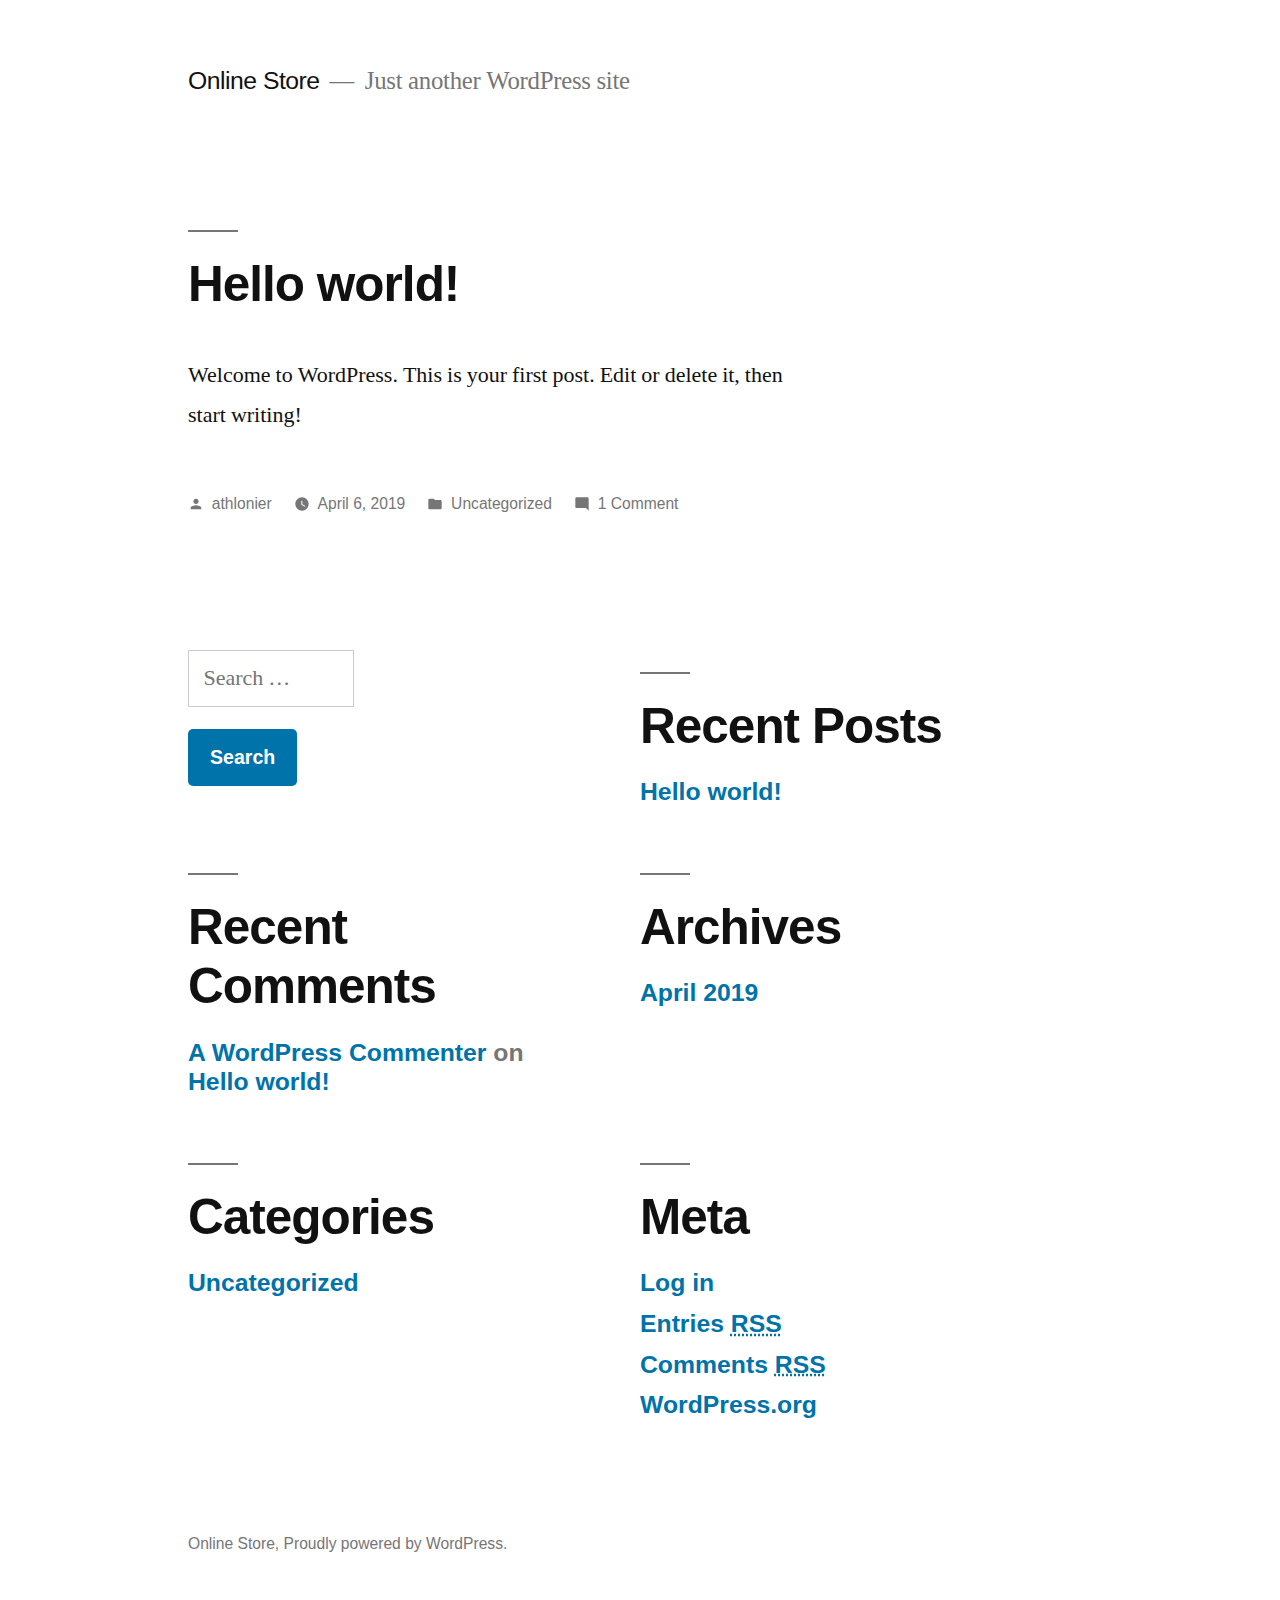
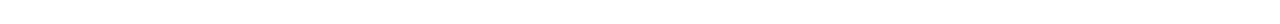
<file: index.html>
<!doctype html>
<html lang="en-US">
<head>
	<meta charset="UTF-8" />
	<meta name="viewport" content="width=device-width, initial-scale=1" />
	<link rel="profile" href="https://gmpg.org/xfn/11" />
	<title>Online Store &#8211; Just another WordPress site</title>
<link rel='dns-prefetch' href='//s.w.org' />
<link rel="alternate" type="application/rss+xml" title="Online Store &raquo; Feed" href="https://athlonier.github.io/onlinestore/feed/" />
<link rel="alternate" type="application/rss+xml" title="Online Store &raquo; Comments Feed" href="https://athlonier.github.io/onlinestore/comments/feed/" />
		<script type="text/javascript">
			window._wpemojiSettings = {"baseUrl":"https:\/\/s.w.org\/images\/core\/emoji\/11.2.0\/72x72\/","ext":".png","svgUrl":"https:\/\/s.w.org\/images\/core\/emoji\/11.2.0\/svg\/","svgExt":".svg","source":{"concatemoji":"https:\/\/athlonier.github.io\/onlinestore\/wp-includes\/js\/wp-emoji-release.min.js?ver=5.1.1"}};
			!function(a,b,c){function d(a,b){var c=String.fromCharCode;l.clearRect(0,0,k.width,k.height),l.fillText(c.apply(this,a),0,0);var d=k.toDataURL();l.clearRect(0,0,k.width,k.height),l.fillText(c.apply(this,b),0,0);var e=k.toDataURL();return d===e}function e(a){var b;if(!l||!l.fillText)return!1;switch(l.textBaseline="top",l.font="600 32px Arial",a){case"flag":return!(b=d([55356,56826,55356,56819],[55356,56826,8203,55356,56819]))&&(b=d([55356,57332,56128,56423,56128,56418,56128,56421,56128,56430,56128,56423,56128,56447],[55356,57332,8203,56128,56423,8203,56128,56418,8203,56128,56421,8203,56128,56430,8203,56128,56423,8203,56128,56447]),!b);case"emoji":return b=d([55358,56760,9792,65039],[55358,56760,8203,9792,65039]),!b}return!1}function f(a){var c=b.createElement("script");c.src=a,c.defer=c.type="text/javascript",b.getElementsByTagName("head")[0].appendChild(c)}var g,h,i,j,k=b.createElement("canvas"),l=k.getContext&&k.getContext("2d");for(j=Array("flag","emoji"),c.supports={everything:!0,everythingExceptFlag:!0},i=0;i<j.length;i++)c.supports[j[i]]=e(j[i]),c.supports.everything=c.supports.everything&&c.supports[j[i]],"flag"!==j[i]&&(c.supports.everythingExceptFlag=c.supports.everythingExceptFlag&&c.supports[j[i]]);c.supports.everythingExceptFlag=c.supports.everythingExceptFlag&&!c.supports.flag,c.DOMReady=!1,c.readyCallback=function(){c.DOMReady=!0},c.supports.everything||(h=function(){c.readyCallback()},b.addEventListener?(b.addEventListener("DOMContentLoaded",h,!1),a.addEventListener("load",h,!1)):(a.attachEvent("onload",h),b.attachEvent("onreadystatechange",function(){"complete"===b.readyState&&c.readyCallback()})),g=c.source||{},g.concatemoji?f(g.concatemoji):g.wpemoji&&g.twemoji&&(f(g.twemoji),f(g.wpemoji)))}(window,document,window._wpemojiSettings);
		</script>
		<style type="text/css">
img.wp-smiley,
img.emoji {
	display: inline !important;
	border: none !important;
	box-shadow: none !important;
	height: 1em !important;
	width: 1em !important;
	margin: 0 .07em !important;
	vertical-align: -0.1em !important;
	background: none !important;
	padding: 0 !important;
}
</style>
	<link rel='stylesheet' id='wp-block-library-css'  href='https://athlonier.github.io/onlinestore/wp-includes/css/dist/block-library/style.min.css?ver=5.1.1' type='text/css' media='all' />
<link rel='stylesheet' id='wp-block-library-theme-css'  href='https://athlonier.github.io/onlinestore/wp-includes/css/dist/block-library/theme.min.css?ver=5.1.1' type='text/css' media='all' />
<link rel='stylesheet' id='twentynineteen-style-css'  href='https://athlonier.github.io/onlinestore/wp-content/themes/twentynineteen/style.css?ver=1.3' type='text/css' media='all' />
<link rel='stylesheet' id='twentynineteen-print-style-css'  href='https://athlonier.github.io/onlinestore/wp-content/themes/twentynineteen/print.css?ver=1.3' type='text/css' media='print' />
<link rel='https://api.w.org/' href='https://athlonier.github.io/onlinestore/wp-json/' />
<link rel="EditURI" type="application/rsd+xml" title="RSD" href="https://athlonier.github.io/onlinestore/xmlrpc.php?rsd" />
<link rel="wlwmanifest" type="application/wlwmanifest+xml" href="https://athlonier.github.io/onlinestore/wp-includes/wlwmanifest.xml" /> 
<meta name="generator" content="WordPress 5.1.1" />
		<style type="text/css">.recentcomments a{display:inline !important;padding:0 !important;margin:0 !important;}</style>
		</head>

<body class="home blog wp-embed-responsive hfeed image-filters-enabled">
<div id="page" class="site">
	<a class="skip-link screen-reader-text" href="#content">Skip to content</a>

		<header id="masthead" class="site-header">

			<div class="site-branding-container">
				<div class="site-branding">

								<h1 class="site-title"><a href="https://athlonier.github.io/onlinestore/" rel="home">Online Store</a></h1>
			
				<p class="site-description">
				Just another WordPress site			</p>
			</div><!-- .site-branding -->
			</div><!-- .layout-wrap -->

					</header><!-- #masthead -->

	<div id="content" class="site-content">

	<section id="primary" class="content-area">
		<main id="main" class="site-main">

		
<article id="post-1" class="post-1 post type-post status-publish format-standard hentry category-uncategorized entry">
	<header class="entry-header">
		<h2 class="entry-title"><a href="https://athlonier.github.io/onlinestore/2019/04/06/hello-world/" rel="bookmark">Hello world!</a></h2>	</header><!-- .entry-header -->

	
	<div class="entry-content">
		
<p>Welcome to WordPress. This is your first post. Edit or delete it, then start writing!</p>
	</div><!-- .entry-content -->

	<footer class="entry-footer">
		<span class="byline"><svg class="svg-icon" width="16" height="16" aria-hidden="true" role="img" focusable="false" viewbox="0 0 24 24" version="1.1" xmlns="http://www.w3.org/2000/svg" xmlns:xlink="http://www.w3.org/1999/xlink"><path d="M12 12c2.21 0 4-1.79 4-4s-1.79-4-4-4-4 1.79-4 4 1.79 4 4 4zm0 2c-2.67 0-8 1.34-8 4v2h16v-2c0-2.66-5.33-4-8-4z"></path><path d="M0 0h24v24H0z" fill="none"></path></svg><span class="screen-reader-text">Posted by</span><span class="author vcard"><a class="url fn n" href="https://athlonier.github.io/onlinestore/author/athlonier/">athlonier</a></span></span><span class="posted-on"><svg class="svg-icon" width="16" height="16" aria-hidden="true" role="img" focusable="false" xmlns="http://www.w3.org/2000/svg" viewbox="0 0 24 24"><defs><path id="a" d="M0 0h24v24H0V0z"></path></defs><clippath id="b"><use xlink:href="#a" overflow="visible"></use></clippath><path clip-path="url(#b)" d="M12 2C6.5 2 2 6.5 2 12s4.5 10 10 10 10-4.5 10-10S17.5 2 12 2zm4.2 14.2L11 13V7h1.5v5.2l4.5 2.7-.8 1.3z"></path></svg><a href="https://athlonier.github.io/onlinestore/2019/04/06/hello-world/" rel="bookmark"><time class="entry-date published updated" datetime="2019-04-06T20:01:35+00:00">April 6, 2019</time></a></span><span class="cat-links"><svg class="svg-icon" width="16" height="16" aria-hidden="true" role="img" focusable="false" xmlns="http://www.w3.org/2000/svg" viewbox="0 0 24 24"><path d="M10 4H4c-1.1 0-1.99.9-1.99 2L2 18c0 1.1.9 2 2 2h16c1.1 0 2-.9 2-2V8c0-1.1-.9-2-2-2h-8l-2-2z"></path><path d="M0 0h24v24H0z" fill="none"></path></svg><span class="screen-reader-text">Posted in</span><a href="https://athlonier.github.io/onlinestore/category/uncategorized/" rel="category tag">Uncategorized</a></span><span class="comments-link"><svg class="svg-icon" width="16" height="16" aria-hidden="true" role="img" focusable="false" viewbox="0 0 24 24" version="1.1" xmlns="http://www.w3.org/2000/svg" xmlns:xlink="http://www.w3.org/1999/xlink"><path d="M21.99 4c0-1.1-.89-2-1.99-2H4c-1.1 0-2 .9-2 2v12c0 1.1.9 2 2 2h14l4 4-.01-18z"></path><path d="M0 0h24v24H0z" fill="none"></path></svg><a href="https://athlonier.github.io/onlinestore/2019/04/06/hello-world/#comments">1 Comment<span class="screen-reader-text"> on Hello world!</span></a></span>	</footer><!-- .entry-footer -->
</article><!-- #post-${ID} -->

		</main><!-- .site-main -->
	</section><!-- .content-area -->


	</div><!-- #content -->

	<footer id="colophon" class="site-footer">
		
	<aside class="widget-area" role="complementary" aria-label="Footer">
							<div class="widget-column footer-widget-1">
					<section id="search-2" class="widget widget_search"><form role="search" method="get" class="search-form" action="https://athlonier.github.io/onlinestore/">
				<label>
					<span class="screen-reader-text">Search for:</span>
					<input type="search" class="search-field" placeholder="Search &hellip;" value="" name="s" />
				</label>
				<input type="submit" class="search-submit" value="Search" />
			</form></section>		<section id="recent-posts-2" class="widget widget_recent_entries">		<h2 class="widget-title">Recent Posts</h2>		<ul>
											<li>
					<a href="https://athlonier.github.io/onlinestore/2019/04/06/hello-world/">Hello world!</a>
									</li>
					</ul>
		</section><section id="recent-comments-2" class="widget widget_recent_comments"><h2 class="widget-title">Recent Comments</h2><ul id="recentcomments"><li class="recentcomments"><span class="comment-author-link"><a href='https://wordpress.org/' rel='external nofollow' class='url'>A WordPress Commenter</a></span> on <a href="https://athlonier.github.io/onlinestore/2019/04/06/hello-world/#comment-1">Hello world!</a></li></ul></section><section id="archives-2" class="widget widget_archive"><h2 class="widget-title">Archives</h2>		<ul>
				<li><a href='https://athlonier.github.io/onlinestore/2019/04/'>April 2019</a></li>
		</ul>
			</section><section id="categories-2" class="widget widget_categories"><h2 class="widget-title">Categories</h2>		<ul>
				<li class="cat-item cat-item-1"><a href="https://athlonier.github.io/onlinestore/category/uncategorized/" >Uncategorized</a>
</li>
		</ul>
			</section><section id="meta-2" class="widget widget_meta"><h2 class="widget-title">Meta</h2>			<ul>
						<li><a href="https://athlonier.github.io/onlinestore/wp-login.php">Log in</a></li>
			<li><a href="https://athlonier.github.io/onlinestore/feed/">Entries <abbr title="Really Simple Syndication">RSS</abbr></a></li>
			<li><a href="https://athlonier.github.io/onlinestore/comments/feed/">Comments <abbr title="Really Simple Syndication">RSS</abbr></a></li>
			<li><a href="https://wordpress.org/" title="Powered by WordPress, state-of-the-art semantic personal publishing platform.">WordPress.org</a></li>			</ul>
			</section>					</div>
					</aside><!-- .widget-area -->

		<div class="site-info">
										<a class="site-name" href="https://athlonier.github.io/onlinestore/" rel="home">Online Store</a>,
						<a href="https://wordpress.org/" class="imprint">
				Proudly powered by WordPress.			</a>
								</div><!-- .site-info -->
	</footer><!-- #colophon -->

</div><!-- #page -->

<script type='text/javascript' src='https://athlonier.github.io/onlinestore/wp-includes/js/wp-embed.min.js?ver=5.1.1'></script>
	<script>
	/(trident|msie)/i.test(navigator.userAgent)&&document.getElementById&&window.addEventListener&&window.addEventListener("hashchange",function(){var t,e=location.hash.substring(1);/^[A-z0-9_-]+$/.test(e)&&(t=document.getElementById(e))&&(/^(?:a|select|input|button|textarea)$/i.test(t.tagName)||(t.tabIndex=-1),t.focus())},!1);
	</script>
	
</body>
</html>
</file>
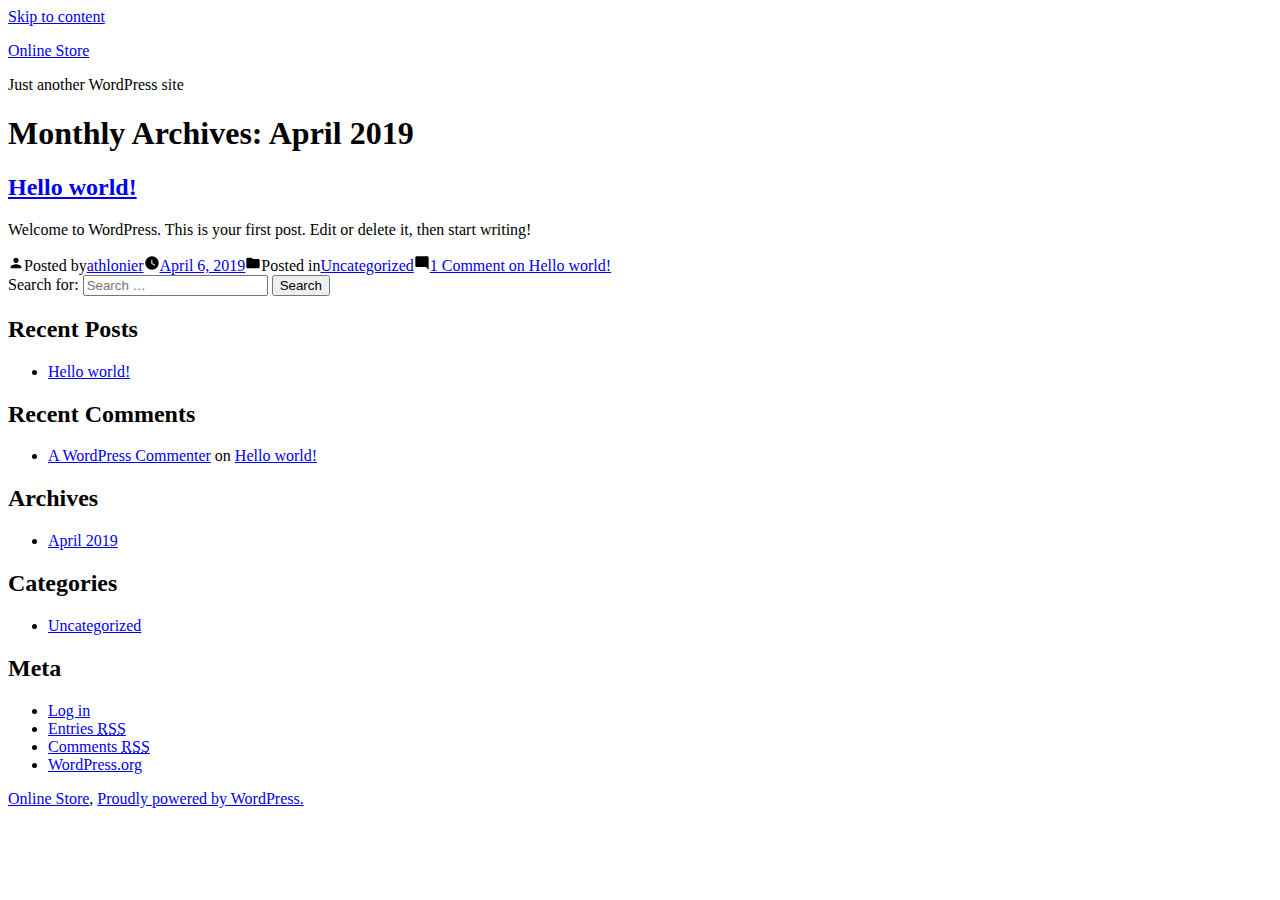
<file: 2019/04/index.html>
<!doctype html>
<html lang="en-US">
<head>
	<meta charset="UTF-8" />
	<meta name="viewport" content="width=device-width, initial-scale=1" />
	<link rel="profile" href="https://gmpg.org/xfn/11" />
	<title>April 2019 &#8211; Online Store</title>
<link rel='dns-prefetch' href='//s.w.org' />
<link rel="alternate" type="application/rss+xml" title="Online Store &raquo; Feed" href="http://localhost/https:/athlonier.github.io/onlinestore/feed/" />
<link rel="alternate" type="application/rss+xml" title="Online Store &raquo; Comments Feed" href="http://localhost/https:/athlonier.github.io/onlinestore/comments/feed/" />
		<script type="text/javascript">
			window._wpemojiSettings = {"baseUrl":"https:\/\/s.w.org\/images\/core\/emoji\/11.2.0\/72x72\/","ext":".png","svgUrl":"https:\/\/s.w.org\/images\/core\/emoji\/11.2.0\/svg\/","svgExt":".svg","source":{"concatemoji":"\/wp-includes\/js\/wp-emoji-release.min.js?ver=5.1.1"}};
			!function(a,b,c){function d(a,b){var c=String.fromCharCode;l.clearRect(0,0,k.width,k.height),l.fillText(c.apply(this,a),0,0);var d=k.toDataURL();l.clearRect(0,0,k.width,k.height),l.fillText(c.apply(this,b),0,0);var e=k.toDataURL();return d===e}function e(a){var b;if(!l||!l.fillText)return!1;switch(l.textBaseline="top",l.font="600 32px Arial",a){case"flag":return!(b=d([55356,56826,55356,56819],[55356,56826,8203,55356,56819]))&&(b=d([55356,57332,56128,56423,56128,56418,56128,56421,56128,56430,56128,56423,56128,56447],[55356,57332,8203,56128,56423,8203,56128,56418,8203,56128,56421,8203,56128,56430,8203,56128,56423,8203,56128,56447]),!b);case"emoji":return b=d([55358,56760,9792,65039],[55358,56760,8203,9792,65039]),!b}return!1}function f(a){var c=b.createElement("script");c.src=a,c.defer=c.type="text/javascript",b.getElementsByTagName("head")[0].appendChild(c)}var g,h,i,j,k=b.createElement("canvas"),l=k.getContext&&k.getContext("2d");for(j=Array("flag","emoji"),c.supports={everything:!0,everythingExceptFlag:!0},i=0;i<j.length;i++)c.supports[j[i]]=e(j[i]),c.supports.everything=c.supports.everything&&c.supports[j[i]],"flag"!==j[i]&&(c.supports.everythingExceptFlag=c.supports.everythingExceptFlag&&c.supports[j[i]]);c.supports.everythingExceptFlag=c.supports.everythingExceptFlag&&!c.supports.flag,c.DOMReady=!1,c.readyCallback=function(){c.DOMReady=!0},c.supports.everything||(h=function(){c.readyCallback()},b.addEventListener?(b.addEventListener("DOMContentLoaded",h,!1),a.addEventListener("load",h,!1)):(a.attachEvent("onload",h),b.attachEvent("onreadystatechange",function(){"complete"===b.readyState&&c.readyCallback()})),g=c.source||{},g.concatemoji?f(g.concatemoji):g.wpemoji&&g.twemoji&&(f(g.twemoji),f(g.wpemoji)))}(window,document,window._wpemojiSettings);
		</script>
		<style type="text/css">
img.wp-smiley,
img.emoji {
	display: inline !important;
	border: none !important;
	box-shadow: none !important;
	height: 1em !important;
	width: 1em !important;
	margin: 0 .07em !important;
	vertical-align: -0.1em !important;
	background: none !important;
	padding: 0 !important;
}
</style>
	<link rel='stylesheet' id='wp-block-library-css'  href='http://localhost/https:/athlonier.github.io/onlinestore/wp-includes/css/dist/block-library/style.min.css?ver=5.1.1' type='text/css' media='all' />
<link rel='stylesheet' id='wp-block-library-theme-css'  href='http://localhost/https:/athlonier.github.io/onlinestore/wp-includes/css/dist/block-library/theme.min.css?ver=5.1.1' type='text/css' media='all' />
<link rel='stylesheet' id='twentynineteen-style-css'  href='http://localhost/https:/athlonier.github.io/onlinestore/wp-content/themes/twentynineteen/style.css?ver=1.3' type='text/css' media='all' />
<link rel='stylesheet' id='twentynineteen-print-style-css'  href='http://localhost/https:/athlonier.github.io/onlinestore/wp-content/themes/twentynineteen/print.css?ver=1.3' type='text/css' media='print' />
<link rel='https://api.w.org/' href='http://localhost/https:/athlonier.github.io/onlinestore/wp-json/' />
<link rel="EditURI" type="application/rsd+xml" title="RSD" href="http://localhost/https:/athlonier.github.io/onlinestore/xmlrpc.php?rsd" />
<link rel="wlwmanifest" type="application/wlwmanifest+xml" href="http://localhost/https:/athlonier.github.io/onlinestore/wp-includes/wlwmanifest.xml" /> 
<meta name="generator" content="WordPress 5.1.1" />
		<style type="text/css">.recentcomments a{display:inline !important;padding:0 !important;margin:0 !important;}</style>
		</head>

<body class="archive date wp-embed-responsive hfeed image-filters-enabled">
<div id="page" class="site">
	<a class="skip-link screen-reader-text" href="#content">Skip to content</a>

		<header id="masthead" class="site-header">

			<div class="site-branding-container">
				<div class="site-branding">

								<p class="site-title"><a href="http://localhost/https:/athlonier.github.io/onlinestore/" rel="home">Online Store</a></p>
			
				<p class="site-description">
				Just another WordPress site			</p>
			</div><!-- .site-branding -->
			</div><!-- .layout-wrap -->

					</header><!-- #masthead -->

	<div id="content" class="site-content">

	<section id="primary" class="content-area">
		<main id="main" class="site-main">

		
			<header class="page-header">
				<h1 class="page-title">Monthly Archives: <span class="page-description">April 2019</span></h1>			</header><!-- .page-header -->

			
<article id="post-1" class="post-1 post type-post status-publish format-standard hentry category-uncategorized entry">
	<header class="entry-header">
		<h2 class="entry-title"><a href="http://localhost/https:/athlonier.github.io/onlinestore/2019/04/06/hello-world/" rel="bookmark">Hello world!</a></h2>	</header><!-- .entry-header -->

	
	<div class="entry-content">
		<p>Welcome to WordPress. This is your first post. Edit or delete it, then start writing!</p>
	</div><!-- .entry-content -->

	<footer class="entry-footer">
		<span class="byline"><svg class="svg-icon" width="16" height="16" aria-hidden="true" role="img" focusable="false" viewbox="0 0 24 24" version="1.1" xmlns="http://www.w3.org/2000/svg" xmlns:xlink="http://www.w3.org/1999/xlink"><path d="M12 12c2.21 0 4-1.79 4-4s-1.79-4-4-4-4 1.79-4 4 1.79 4 4 4zm0 2c-2.67 0-8 1.34-8 4v2h16v-2c0-2.66-5.33-4-8-4z"></path><path d="M0 0h24v24H0z" fill="none"></path></svg><span class="screen-reader-text">Posted by</span><span class="author vcard"><a class="url fn n" href="http://localhost/https:/athlonier.github.io/onlinestore/author/athlonier/">athlonier</a></span></span><span class="posted-on"><svg class="svg-icon" width="16" height="16" aria-hidden="true" role="img" focusable="false" xmlns="http://www.w3.org/2000/svg" viewbox="0 0 24 24"><defs><path id="a" d="M0 0h24v24H0V0z"></path></defs><clippath id="b"><use xlink:href="#a" overflow="visible"></use></clippath><path clip-path="url(#b)" d="M12 2C6.5 2 2 6.5 2 12s4.5 10 10 10 10-4.5 10-10S17.5 2 12 2zm4.2 14.2L11 13V7h1.5v5.2l4.5 2.7-.8 1.3z"></path></svg><a href="http://localhost/https:/athlonier.github.io/onlinestore/2019/04/06/hello-world/" rel="bookmark"><time class="entry-date published updated" datetime="2019-04-06T20:01:35+00:00">April 6, 2019</time></a></span><span class="cat-links"><svg class="svg-icon" width="16" height="16" aria-hidden="true" role="img" focusable="false" xmlns="http://www.w3.org/2000/svg" viewbox="0 0 24 24"><path d="M10 4H4c-1.1 0-1.99.9-1.99 2L2 18c0 1.1.9 2 2 2h16c1.1 0 2-.9 2-2V8c0-1.1-.9-2-2-2h-8l-2-2z"></path><path d="M0 0h24v24H0z" fill="none"></path></svg><span class="screen-reader-text">Posted in</span><a href="http://localhost/https:/athlonier.github.io/onlinestore/category/uncategorized/" rel="category tag">Uncategorized</a></span><span class="comments-link"><svg class="svg-icon" width="16" height="16" aria-hidden="true" role="img" focusable="false" viewbox="0 0 24 24" version="1.1" xmlns="http://www.w3.org/2000/svg" xmlns:xlink="http://www.w3.org/1999/xlink"><path d="M21.99 4c0-1.1-.89-2-1.99-2H4c-1.1 0-2 .9-2 2v12c0 1.1.9 2 2 2h14l4 4-.01-18z"></path><path d="M0 0h24v24H0z" fill="none"></path></svg><a href="http://localhost/https:/athlonier.github.io/onlinestore/2019/04/06/hello-world/#comments">1 Comment<span class="screen-reader-text"> on Hello world!</span></a></span>	</footer><!-- .entry-footer -->
</article><!-- #post-${ID} -->
		</main><!-- #main -->
	</section><!-- #primary -->


	</div><!-- #content -->

	<footer id="colophon" class="site-footer">
		
	<aside class="widget-area" role="complementary" aria-label="Footer">
							<div class="widget-column footer-widget-1">
					<section id="search-2" class="widget widget_search"><form role="search" method="get" class="search-form" action="http://localhost/https:/athlonier.github.io/onlinestore/">
				<label>
					<span class="screen-reader-text">Search for:</span>
					<input type="search" class="search-field" placeholder="Search &hellip;" value="" name="s" />
				</label>
				<input type="submit" class="search-submit" value="Search" />
			</form></section>		<section id="recent-posts-2" class="widget widget_recent_entries">		<h2 class="widget-title">Recent Posts</h2>		<ul>
											<li>
					<a href="http://localhost/https:/athlonier.github.io/onlinestore/2019/04/06/hello-world/">Hello world!</a>
									</li>
					</ul>
		</section><section id="recent-comments-2" class="widget widget_recent_comments"><h2 class="widget-title">Recent Comments</h2><ul id="recentcomments"><li class="recentcomments"><span class="comment-author-link"><a href='https://wordpress.org/' rel='external nofollow' class='url'>A WordPress Commenter</a></span> on <a href="http://localhost/https:/athlonier.github.io/onlinestore/2019/04/06/hello-world/#comment-1">Hello world!</a></li></ul></section><section id="archives-2" class="widget widget_archive"><h2 class="widget-title">Archives</h2>		<ul>
				<li><a href='http://localhost/https:/athlonier.github.io/onlinestore/2019/04/'>April 2019</a></li>
		</ul>
			</section><section id="categories-2" class="widget widget_categories"><h2 class="widget-title">Categories</h2>		<ul>
				<li class="cat-item cat-item-1"><a href="http://localhost/https:/athlonier.github.io/onlinestore/category/uncategorized/" >Uncategorized</a>
</li>
		</ul>
			</section><section id="meta-2" class="widget widget_meta"><h2 class="widget-title">Meta</h2>			<ul>
						<li><a href="http://localhost/https:/athlonier.github.io/onlinestore/wp-login.php">Log in</a></li>
			<li><a href="http://localhost/https:/athlonier.github.io/onlinestore/feed/">Entries <abbr title="Really Simple Syndication">RSS</abbr></a></li>
			<li><a href="http://localhost/https:/athlonier.github.io/onlinestore/comments/feed/">Comments <abbr title="Really Simple Syndication">RSS</abbr></a></li>
			<li><a href="https://wordpress.org/" title="Powered by WordPress, state-of-the-art semantic personal publishing platform.">WordPress.org</a></li>			</ul>
			</section>					</div>
					</aside><!-- .widget-area -->

		<div class="site-info">
										<a class="site-name" href="http://localhost/https:/athlonier.github.io/onlinestore/" rel="home">Online Store</a>,
						<a href="https://wordpress.org/" class="imprint">
				Proudly powered by WordPress.			</a>
								</div><!-- .site-info -->
	</footer><!-- #colophon -->

</div><!-- #page -->

<script type='text/javascript' src='http://localhost/https:/athlonier.github.io/onlinestore/wp-includes/js/wp-embed.min.js?ver=5.1.1'></script>
	<script>
	/(trident|msie)/i.test(navigator.userAgent)&&document.getElementById&&window.addEventListener&&window.addEventListener("hashchange",function(){var t,e=location.hash.substring(1);/^[A-z0-9_-]+$/.test(e)&&(t=document.getElementById(e))&&(/^(?:a|select|input|button|textarea)$/i.test(t.tagName)||(t.tabIndex=-1),t.focus())},!1);
	</script>
	
</body>
</html>
</file>
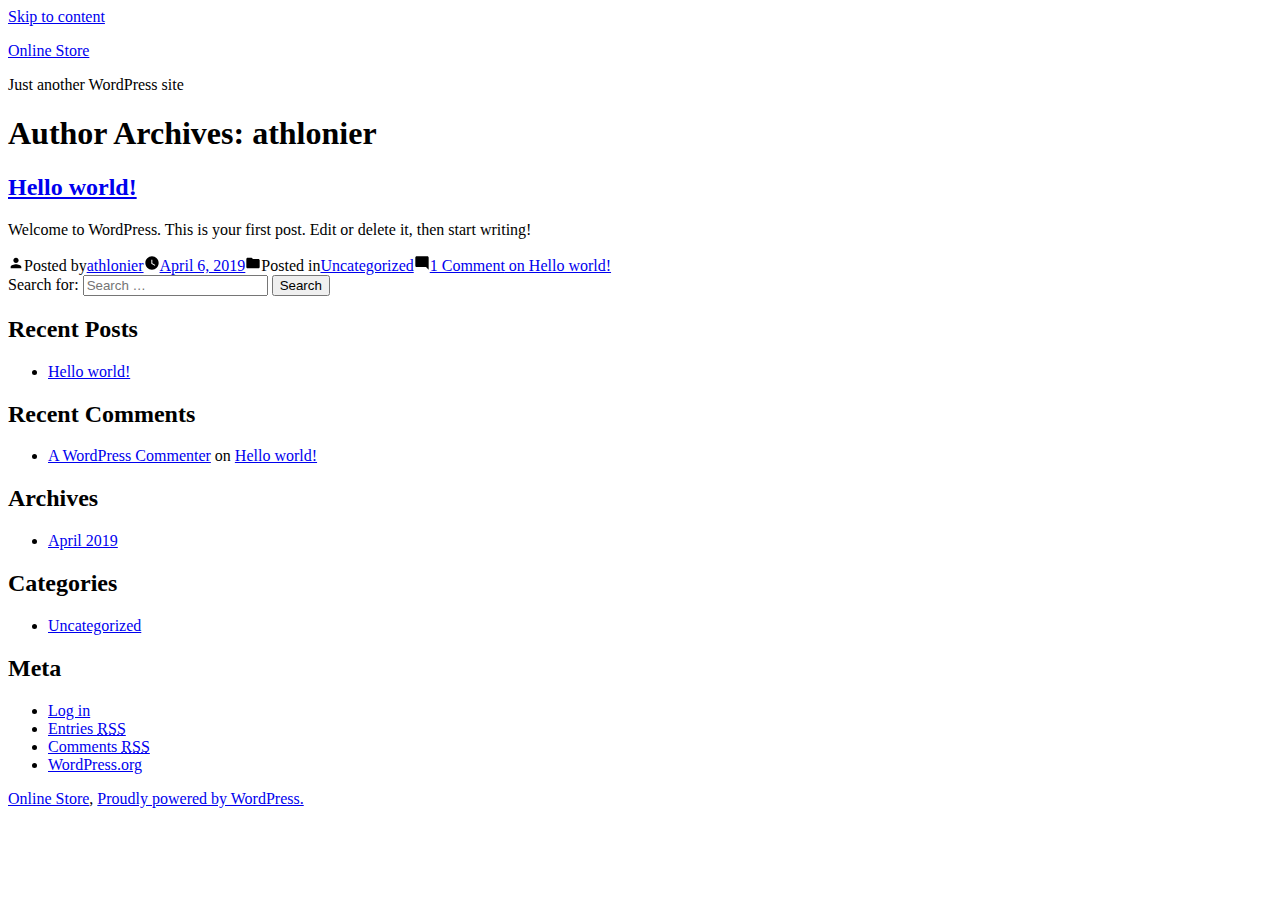
<file: author/athlonier/index.html>
<!doctype html>
<html lang="en-US">
<head>
	<meta charset="UTF-8" />
	<meta name="viewport" content="width=device-width, initial-scale=1" />
	<link rel="profile" href="https://gmpg.org/xfn/11" />
	<title>athlonier &#8211; Online Store</title>
<link rel='dns-prefetch' href='//s.w.org' />
<link rel="alternate" type="application/rss+xml" title="Online Store &raquo; Feed" href="http://localhost/https:/athlonier.github.io/onlinestore/feed/" />
<link rel="alternate" type="application/rss+xml" title="Online Store &raquo; Comments Feed" href="http://localhost/https:/athlonier.github.io/onlinestore/comments/feed/" />
<link rel="alternate" type="application/rss+xml" title="Online Store &raquo; Posts by athlonier Feed" href="http://localhost/https:/athlonier.github.io/onlinestore/author/athlonier/feed/" />
		<script type="text/javascript">
			window._wpemojiSettings = {"baseUrl":"https:\/\/s.w.org\/images\/core\/emoji\/11.2.0\/72x72\/","ext":".png","svgUrl":"https:\/\/s.w.org\/images\/core\/emoji\/11.2.0\/svg\/","svgExt":".svg","source":{"concatemoji":"\/wp-includes\/js\/wp-emoji-release.min.js?ver=5.1.1"}};
			!function(a,b,c){function d(a,b){var c=String.fromCharCode;l.clearRect(0,0,k.width,k.height),l.fillText(c.apply(this,a),0,0);var d=k.toDataURL();l.clearRect(0,0,k.width,k.height),l.fillText(c.apply(this,b),0,0);var e=k.toDataURL();return d===e}function e(a){var b;if(!l||!l.fillText)return!1;switch(l.textBaseline="top",l.font="600 32px Arial",a){case"flag":return!(b=d([55356,56826,55356,56819],[55356,56826,8203,55356,56819]))&&(b=d([55356,57332,56128,56423,56128,56418,56128,56421,56128,56430,56128,56423,56128,56447],[55356,57332,8203,56128,56423,8203,56128,56418,8203,56128,56421,8203,56128,56430,8203,56128,56423,8203,56128,56447]),!b);case"emoji":return b=d([55358,56760,9792,65039],[55358,56760,8203,9792,65039]),!b}return!1}function f(a){var c=b.createElement("script");c.src=a,c.defer=c.type="text/javascript",b.getElementsByTagName("head")[0].appendChild(c)}var g,h,i,j,k=b.createElement("canvas"),l=k.getContext&&k.getContext("2d");for(j=Array("flag","emoji"),c.supports={everything:!0,everythingExceptFlag:!0},i=0;i<j.length;i++)c.supports[j[i]]=e(j[i]),c.supports.everything=c.supports.everything&&c.supports[j[i]],"flag"!==j[i]&&(c.supports.everythingExceptFlag=c.supports.everythingExceptFlag&&c.supports[j[i]]);c.supports.everythingExceptFlag=c.supports.everythingExceptFlag&&!c.supports.flag,c.DOMReady=!1,c.readyCallback=function(){c.DOMReady=!0},c.supports.everything||(h=function(){c.readyCallback()},b.addEventListener?(b.addEventListener("DOMContentLoaded",h,!1),a.addEventListener("load",h,!1)):(a.attachEvent("onload",h),b.attachEvent("onreadystatechange",function(){"complete"===b.readyState&&c.readyCallback()})),g=c.source||{},g.concatemoji?f(g.concatemoji):g.wpemoji&&g.twemoji&&(f(g.twemoji),f(g.wpemoji)))}(window,document,window._wpemojiSettings);
		</script>
		<style type="text/css">
img.wp-smiley,
img.emoji {
	display: inline !important;
	border: none !important;
	box-shadow: none !important;
	height: 1em !important;
	width: 1em !important;
	margin: 0 .07em !important;
	vertical-align: -0.1em !important;
	background: none !important;
	padding: 0 !important;
}
</style>
	<link rel='stylesheet' id='wp-block-library-css'  href='http://localhost/https:/athlonier.github.io/onlinestore/wp-includes/css/dist/block-library/style.min.css?ver=5.1.1' type='text/css' media='all' />
<link rel='stylesheet' id='wp-block-library-theme-css'  href='http://localhost/https:/athlonier.github.io/onlinestore/wp-includes/css/dist/block-library/theme.min.css?ver=5.1.1' type='text/css' media='all' />
<link rel='stylesheet' id='twentynineteen-style-css'  href='http://localhost/https:/athlonier.github.io/onlinestore/wp-content/themes/twentynineteen/style.css?ver=1.3' type='text/css' media='all' />
<link rel='stylesheet' id='twentynineteen-print-style-css'  href='http://localhost/https:/athlonier.github.io/onlinestore/wp-content/themes/twentynineteen/print.css?ver=1.3' type='text/css' media='print' />
<link rel='https://api.w.org/' href='http://localhost/https:/athlonier.github.io/onlinestore/wp-json/' />
<link rel="EditURI" type="application/rsd+xml" title="RSD" href="http://localhost/https:/athlonier.github.io/onlinestore/xmlrpc.php?rsd" />
<link rel="wlwmanifest" type="application/wlwmanifest+xml" href="http://localhost/https:/athlonier.github.io/onlinestore/wp-includes/wlwmanifest.xml" /> 
<meta name="generator" content="WordPress 5.1.1" />
		<style type="text/css">.recentcomments a{display:inline !important;padding:0 !important;margin:0 !important;}</style>
		</head>

<body class="archive author author-athlonier author-1 wp-embed-responsive hfeed image-filters-enabled">
<div id="page" class="site">
	<a class="skip-link screen-reader-text" href="#content">Skip to content</a>

		<header id="masthead" class="site-header">

			<div class="site-branding-container">
				<div class="site-branding">

								<p class="site-title"><a href="http://localhost/https:/athlonier.github.io/onlinestore/" rel="home">Online Store</a></p>
			
				<p class="site-description">
				Just another WordPress site			</p>
			</div><!-- .site-branding -->
			</div><!-- .layout-wrap -->

					</header><!-- #masthead -->

	<div id="content" class="site-content">

	<section id="primary" class="content-area">
		<main id="main" class="site-main">

		
			<header class="page-header">
				<h1 class="page-title">Author Archives: <span class="page-description">athlonier</span></h1>			</header><!-- .page-header -->

			
<article id="post-1" class="post-1 post type-post status-publish format-standard hentry category-uncategorized entry">
	<header class="entry-header">
		<h2 class="entry-title"><a href="http://localhost/https:/athlonier.github.io/onlinestore/2019/04/06/hello-world/" rel="bookmark">Hello world!</a></h2>	</header><!-- .entry-header -->

	
	<div class="entry-content">
		<p>Welcome to WordPress. This is your first post. Edit or delete it, then start writing!</p>
	</div><!-- .entry-content -->

	<footer class="entry-footer">
		<span class="byline"><svg class="svg-icon" width="16" height="16" aria-hidden="true" role="img" focusable="false" viewbox="0 0 24 24" version="1.1" xmlns="http://www.w3.org/2000/svg" xmlns:xlink="http://www.w3.org/1999/xlink"><path d="M12 12c2.21 0 4-1.79 4-4s-1.79-4-4-4-4 1.79-4 4 1.79 4 4 4zm0 2c-2.67 0-8 1.34-8 4v2h16v-2c0-2.66-5.33-4-8-4z"></path><path d="M0 0h24v24H0z" fill="none"></path></svg><span class="screen-reader-text">Posted by</span><span class="author vcard"><a class="url fn n" href="http://localhost/https:/athlonier.github.io/onlinestore/author/athlonier/">athlonier</a></span></span><span class="posted-on"><svg class="svg-icon" width="16" height="16" aria-hidden="true" role="img" focusable="false" xmlns="http://www.w3.org/2000/svg" viewbox="0 0 24 24"><defs><path id="a" d="M0 0h24v24H0V0z"></path></defs><clippath id="b"><use xlink:href="#a" overflow="visible"></use></clippath><path clip-path="url(#b)" d="M12 2C6.5 2 2 6.5 2 12s4.5 10 10 10 10-4.5 10-10S17.5 2 12 2zm4.2 14.2L11 13V7h1.5v5.2l4.5 2.7-.8 1.3z"></path></svg><a href="http://localhost/https:/athlonier.github.io/onlinestore/2019/04/06/hello-world/" rel="bookmark"><time class="entry-date published updated" datetime="2019-04-06T20:01:35+00:00">April 6, 2019</time></a></span><span class="cat-links"><svg class="svg-icon" width="16" height="16" aria-hidden="true" role="img" focusable="false" xmlns="http://www.w3.org/2000/svg" viewbox="0 0 24 24"><path d="M10 4H4c-1.1 0-1.99.9-1.99 2L2 18c0 1.1.9 2 2 2h16c1.1 0 2-.9 2-2V8c0-1.1-.9-2-2-2h-8l-2-2z"></path><path d="M0 0h24v24H0z" fill="none"></path></svg><span class="screen-reader-text">Posted in</span><a href="http://localhost/https:/athlonier.github.io/onlinestore/category/uncategorized/" rel="category tag">Uncategorized</a></span><span class="comments-link"><svg class="svg-icon" width="16" height="16" aria-hidden="true" role="img" focusable="false" viewbox="0 0 24 24" version="1.1" xmlns="http://www.w3.org/2000/svg" xmlns:xlink="http://www.w3.org/1999/xlink"><path d="M21.99 4c0-1.1-.89-2-1.99-2H4c-1.1 0-2 .9-2 2v12c0 1.1.9 2 2 2h14l4 4-.01-18z"></path><path d="M0 0h24v24H0z" fill="none"></path></svg><a href="http://localhost/https:/athlonier.github.io/onlinestore/2019/04/06/hello-world/#comments">1 Comment<span class="screen-reader-text"> on Hello world!</span></a></span>	</footer><!-- .entry-footer -->
</article><!-- #post-${ID} -->
		</main><!-- #main -->
	</section><!-- #primary -->


	</div><!-- #content -->

	<footer id="colophon" class="site-footer">
		
	<aside class="widget-area" role="complementary" aria-label="Footer">
							<div class="widget-column footer-widget-1">
					<section id="search-2" class="widget widget_search"><form role="search" method="get" class="search-form" action="http://localhost/https:/athlonier.github.io/onlinestore/">
				<label>
					<span class="screen-reader-text">Search for:</span>
					<input type="search" class="search-field" placeholder="Search &hellip;" value="" name="s" />
				</label>
				<input type="submit" class="search-submit" value="Search" />
			</form></section>		<section id="recent-posts-2" class="widget widget_recent_entries">		<h2 class="widget-title">Recent Posts</h2>		<ul>
											<li>
					<a href="http://localhost/https:/athlonier.github.io/onlinestore/2019/04/06/hello-world/">Hello world!</a>
									</li>
					</ul>
		</section><section id="recent-comments-2" class="widget widget_recent_comments"><h2 class="widget-title">Recent Comments</h2><ul id="recentcomments"><li class="recentcomments"><span class="comment-author-link"><a href='https://wordpress.org/' rel='external nofollow' class='url'>A WordPress Commenter</a></span> on <a href="http://localhost/https:/athlonier.github.io/onlinestore/2019/04/06/hello-world/#comment-1">Hello world!</a></li></ul></section><section id="archives-2" class="widget widget_archive"><h2 class="widget-title">Archives</h2>		<ul>
				<li><a href='http://localhost/https:/athlonier.github.io/onlinestore/2019/04/'>April 2019</a></li>
		</ul>
			</section><section id="categories-2" class="widget widget_categories"><h2 class="widget-title">Categories</h2>		<ul>
				<li class="cat-item cat-item-1"><a href="http://localhost/https:/athlonier.github.io/onlinestore/category/uncategorized/" >Uncategorized</a>
</li>
		</ul>
			</section><section id="meta-2" class="widget widget_meta"><h2 class="widget-title">Meta</h2>			<ul>
						<li><a href="http://localhost/https:/athlonier.github.io/onlinestore/wp-login.php">Log in</a></li>
			<li><a href="http://localhost/https:/athlonier.github.io/onlinestore/feed/">Entries <abbr title="Really Simple Syndication">RSS</abbr></a></li>
			<li><a href="http://localhost/https:/athlonier.github.io/onlinestore/comments/feed/">Comments <abbr title="Really Simple Syndication">RSS</abbr></a></li>
			<li><a href="https://wordpress.org/" title="Powered by WordPress, state-of-the-art semantic personal publishing platform.">WordPress.org</a></li>			</ul>
			</section>					</div>
					</aside><!-- .widget-area -->

		<div class="site-info">
										<a class="site-name" href="http://localhost/https:/athlonier.github.io/onlinestore/" rel="home">Online Store</a>,
						<a href="https://wordpress.org/" class="imprint">
				Proudly powered by WordPress.			</a>
								</div><!-- .site-info -->
	</footer><!-- #colophon -->

</div><!-- #page -->

<script type='text/javascript' src='http://localhost/https:/athlonier.github.io/onlinestore/wp-includes/js/wp-embed.min.js?ver=5.1.1'></script>
	<script>
	/(trident|msie)/i.test(navigator.userAgent)&&document.getElementById&&window.addEventListener&&window.addEventListener("hashchange",function(){var t,e=location.hash.substring(1);/^[A-z0-9_-]+$/.test(e)&&(t=document.getElementById(e))&&(/^(?:a|select|input|button|textarea)$/i.test(t.tagName)||(t.tabIndex=-1),t.focus())},!1);
	</script>
	
</body>
</html>
</file>
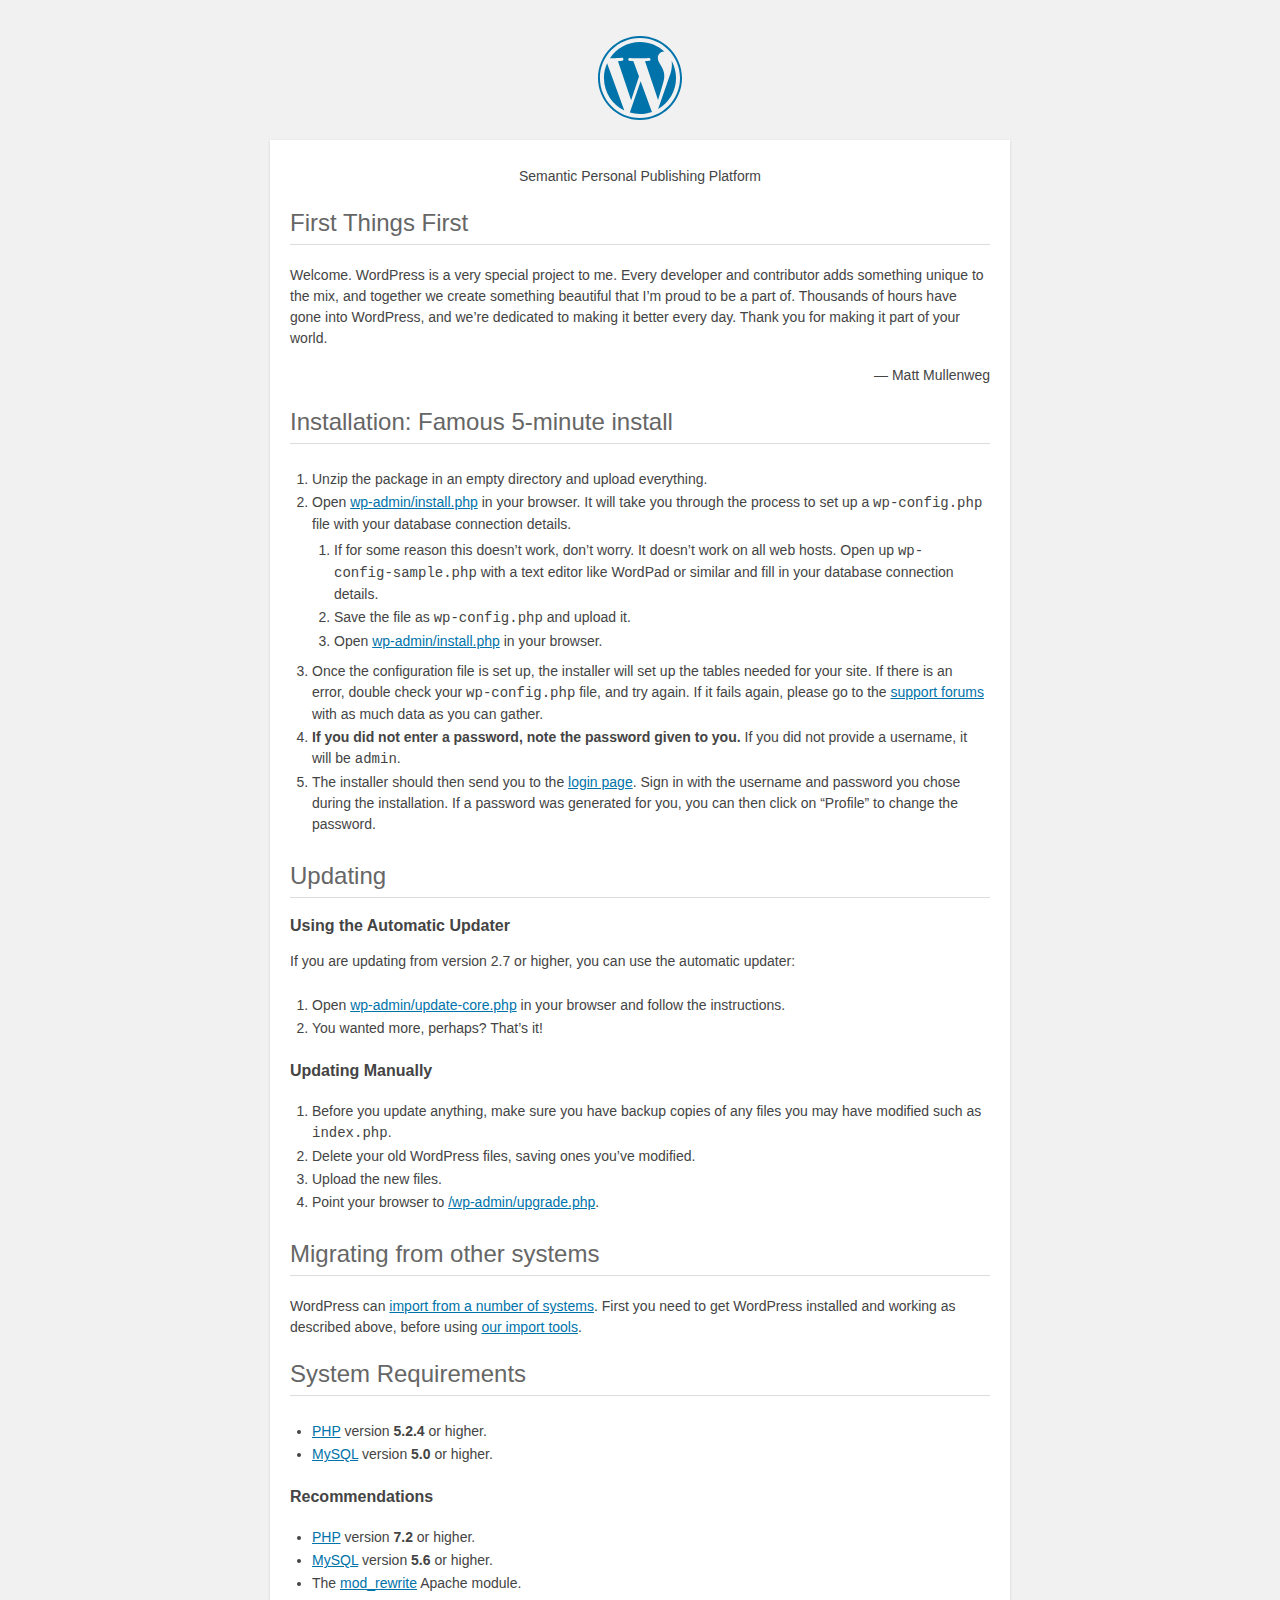
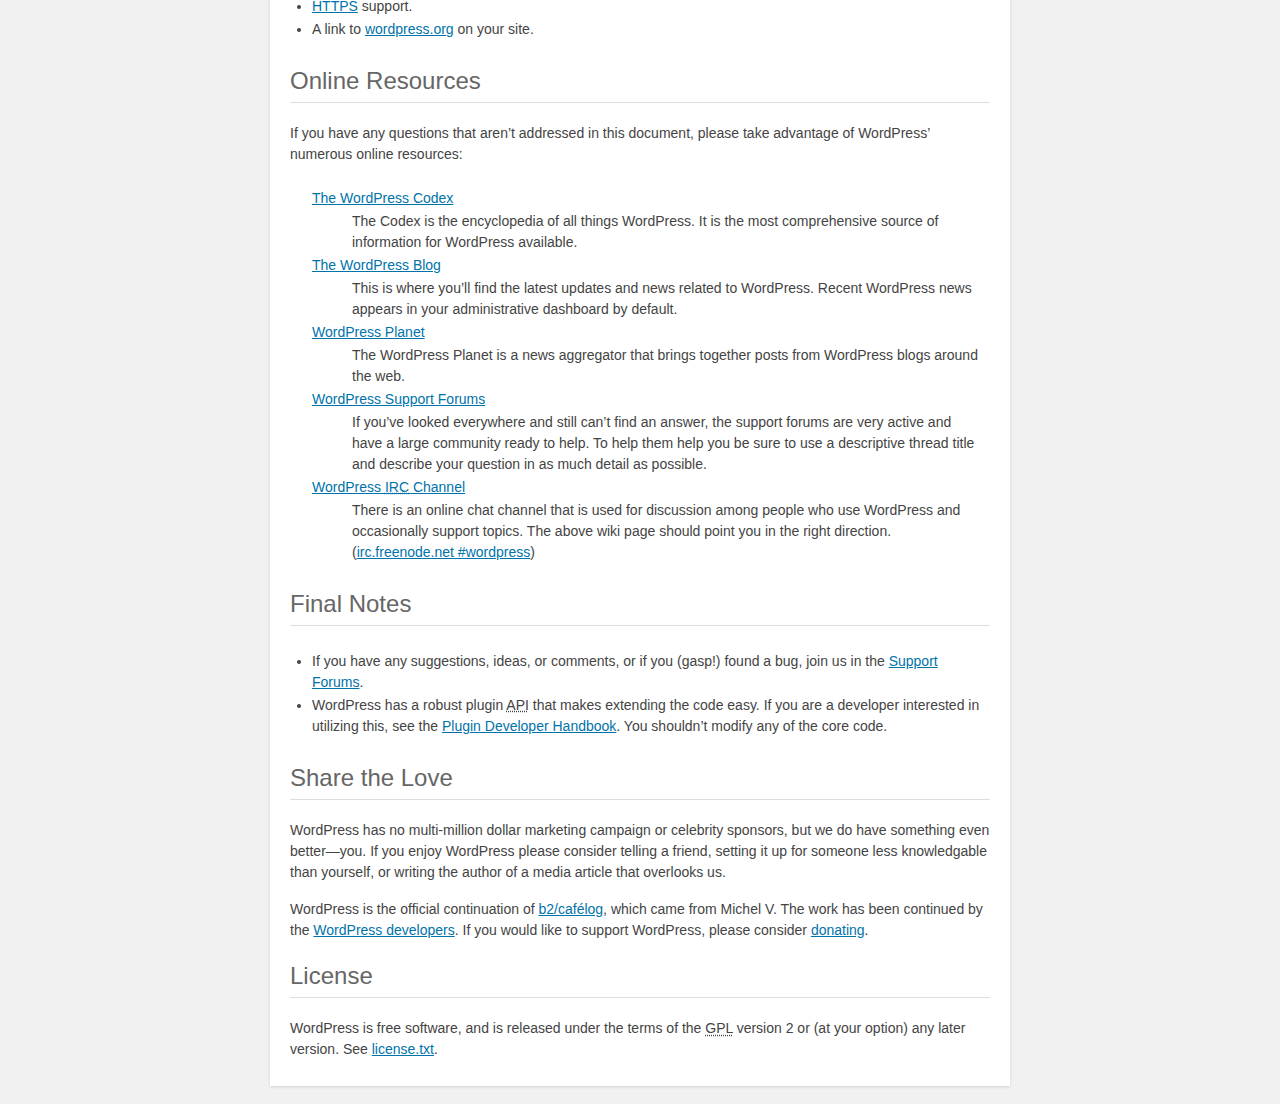
<file: readme.html>
<!DOCTYPE html>
<html lang="en">
<head>
	<meta name="viewport" content="width=device-width" />
	<meta http-equiv="Content-Type" content="text/html; charset=utf-8" />
	<title>WordPress &#8250; ReadMe</title>
	<link rel="stylesheet" href="wp-admin/css/install.css?ver=20100228" type="text/css" />
</head>
<body>
<h1 id="logo">
	<a href="https://wordpress.org/"><img alt="WordPress" src="wp-admin/images/wordpress-logo.png" /></a>
</h1>
<p style="text-align: center">Semantic Personal Publishing Platform</p>

<h2>First Things First</h2>
<p>Welcome. WordPress is a very special project to me. Every developer and contributor adds something unique to the mix, and together we create something beautiful that I&#8217;m proud to be a part of. Thousands of hours have gone into WordPress, and we&#8217;re dedicated to making it better every day. Thank you for making it part of your world.</p>
<p style="text-align: right">&#8212; Matt Mullenweg</p>

<h2>Installation: Famous 5-minute install</h2>
<ol>
	<li>Unzip the package in an empty directory and upload everything.</li>
	<li>Open <span class="file"><a href="wp-admin/install.php">wp-admin/install.php</a></span> in your browser. It will take you through the process to set up a <code>wp-config.php</code> file with your database connection details.
		<ol>
			<li>If for some reason this doesn&#8217;t work, don&#8217;t worry. It doesn&#8217;t work on all web hosts. Open up <code>wp-config-sample.php</code> with a text editor like WordPad or similar and fill in your database connection details.</li>
			<li>Save the file as <code>wp-config.php</code> and upload it.</li>
			<li>Open <span class="file"><a href="wp-admin/install.php">wp-admin/install.php</a></span> in your browser.</li>
		</ol>
	</li>
	<li>Once the configuration file is set up, the installer will set up the tables needed for your site. If there is an error, double check your <code>wp-config.php</code> file, and try again. If it fails again, please go to the <a href="https://wordpress.org/support/" title="WordPress support">support forums</a> with as much data as you can gather.</li>
	<li><strong>If you did not enter a password, note the password given to you.</strong> If you did not provide a username, it will be <code>admin</code>.</li>
	<li>The installer should then send you to the <a href="wp-login.php">login page</a>. Sign in with the username and password you chose during the installation. If a password was generated for you, you can then click on &#8220;Profile&#8221; to change the password.</li>
</ol>

<h2>Updating</h2>
<h3>Using the Automatic Updater</h3>
<p>If you are updating from version 2.7 or higher, you can use the automatic updater:</p>
<ol>
	<li>Open <span class="file"><a href="wp-admin/update-core.php">wp-admin/update-core.php</a></span> in your browser and follow the instructions.</li>
	<li>You wanted more, perhaps? That&#8217;s it!</li>
</ol>

<h3>Updating Manually</h3>
<ol>
	<li>Before you update anything, make sure you have backup copies of any files you may have modified such as <code>index.php</code>.</li>
	<li>Delete your old WordPress files, saving ones you&#8217;ve modified.</li>
	<li>Upload the new files.</li>
	<li>Point your browser to <span class="file"><a href="wp-admin/upgrade.php">/wp-admin/upgrade.php</a>.</span></li>
</ol>

<h2>Migrating from other systems</h2>
<p>WordPress can <a href="https://codex.wordpress.org/Importing_Content">import from a number of systems</a>. First you need to get WordPress installed and working as described above, before using <a href="wp-admin/import.php" title="Import to WordPress">our import tools</a>.</p>

<h2>System Requirements</h2>
<ul>
	<li><a href="https://secure.php.net/">PHP</a> version <strong>5.2.4</strong> or higher.</li>
	<li><a href="https://www.mysql.com/">MySQL</a> version <strong>5.0</strong> or higher.</li>
</ul>

<h3>Recommendations</h3>
<ul>
	<li><a href="https://secure.php.net/">PHP</a> version <strong>7.2</strong> or higher.</li>
	<li><a href="https://www.mysql.com/">MySQL</a> version <strong>5.6</strong> or higher.</li>
	<li>The <a href="https://httpd.apache.org/docs/2.2/mod/mod_rewrite.html">mod_rewrite</a> Apache module.</li>
	<li><a href="https://wordpress.org/news/2016/12/moving-toward-ssl/">HTTPS</a> support.</li>
	<li>A link to <a href="https://wordpress.org/">wordpress.org</a> on your site.</li>
</ul>

<h2>Online Resources</h2>
<p>If you have any questions that aren&#8217;t addressed in this document, please take advantage of WordPress&#8217; numerous online resources:</p>
<dl>
	<dt><a href="https://codex.wordpress.org/">The WordPress Codex</a></dt>
		<dd>The Codex is the encyclopedia of all things WordPress. It is the most comprehensive source of information for WordPress available.</dd>
	<dt><a href="https://wordpress.org/news/">The WordPress Blog</a></dt>
		<dd>This is where you&#8217;ll find the latest updates and news related to WordPress. Recent WordPress news appears in your administrative dashboard by default.</dd>
	<dt><a href="https://planet.wordpress.org/">WordPress Planet</a></dt>
		<dd>The WordPress Planet is a news aggregator that brings together posts from WordPress blogs around the web.</dd>
	<dt><a href="https://wordpress.org/support/">WordPress Support Forums</a></dt>
		<dd>If you&#8217;ve looked everywhere and still can&#8217;t find an answer, the support forums are very active and have a large community ready to help. To help them help you be sure to use a descriptive thread title and describe your question in as much detail as possible.</dd>
	<dt><a href="https://codex.wordpress.org/IRC">WordPress <abbr title="Internet Relay Chat">IRC</abbr> Channel</a></dt>
		<dd>There is an online chat channel that is used for discussion among people who use WordPress and occasionally support topics. The above wiki page should point you in the right direction. (<a href="irc://irc.freenode.net/wordpress">irc.freenode.net #wordpress</a>)</dd>
</dl>

<h2>Final Notes</h2>
<ul>
	<li>If you have any suggestions, ideas, or comments, or if you (gasp!) found a bug, join us in the <a href="https://wordpress.org/support/">Support Forums</a>.</li>
	<li>WordPress has a robust plugin <abbr title="application programming interface">API</abbr> that makes extending the code easy. If you are a developer interested in utilizing this, see the <a href="https://developer.wordpress.org/plugins/">Plugin Developer Handbook</a>. You shouldn&#8217;t modify any of the core code.</li>
</ul>

<h2>Share the Love</h2>
<p>WordPress has no multi-million dollar marketing campaign or celebrity sponsors, but we do have something even better&#8212;you. If you enjoy WordPress please consider telling a friend, setting it up for someone less knowledgable than yourself, or writing the author of a media article that overlooks us.</p>

<p>WordPress is the official continuation of <a href="http://cafelog.com/">b2/caf&#233;log</a>, which came from Michel V. The work has been continued by the <a href="https://wordpress.org/about/">WordPress developers</a>. If you would like to support WordPress, please consider <a href="https://wordpress.org/donate/" title="Donate to WordPress">donating</a>.</p>

<h2>License</h2>
<p>WordPress is free software, and is released under the terms of the <abbr title="GNU General Public License">GPL</abbr> version 2 or (at your option) any later version. See <a href="license.txt">license.txt</a>.</p>

</body>
</html>
</file>
<file: wp-admin/css/install.css>
html {
	background: #f1f1f1;
	margin: 0 20px;
}

body {
	background: #fff;
	color: #444;
	font-family: -apple-system, BlinkMacSystemFont, "Segoe UI", Roboto, Oxygen-Sans, Ubuntu, Cantarell, "Helvetica Neue", sans-serif;
	margin: 140px auto 25px;
	padding: 20px 20px 10px 20px;
	max-width: 700px;
	-webkit-font-smoothing: subpixel-antialiased;
	box-shadow: 0 1px 3px rgba(0,0,0,0.13);
}

a {
	color: #0073aa;
}

a:hover,
a:active {
	color: #00a0d2;
}

a:focus {
	color: #124964;
	box-shadow:
		0 0 0 1px #5b9dd9,
		0 0 2px 1px rgba(30, 140, 190, .8);
}

.ie8 a:focus {
	outline: #5b9dd9 solid 1px;
}

h1, h2 {
	border-bottom: 1px solid #ddd;
	clear: both;
	color: #666;
	font-size: 24px;
	padding: 0;
	padding-bottom: 7px;
	font-weight: 400;
}

h3 {
	font-size: 16px;
}

p, li, dd, dt {
	padding-bottom: 2px;
	font-size: 14px;
	line-height: 1.5;
}

code, .code {
	font-family: Consolas, Monaco, monospace;
}

ul, ol, dl {
	padding: 5px 5px 5px 22px;
}

a img {
	border: 0
}
abbr {
	border: 0;
	font-variant: normal;
}

fieldset {
	border: 0;
	padding: 0;
	margin: 0;
}

label {
	cursor: pointer;
}

#logo {
	margin: 6px 0 14px 0;
	padding: 0 0 7px 0;
	border-bottom: none;
	text-align: center
}
#logo a {
	background-image: url(../images/w-logo-blue.png?ver=20131202);
	background-image: none, url(../images/wordpress-logo.svg?ver=20131107);
	background-size: 84px;
	background-position: center top;
	background-repeat: no-repeat;
	color: #444; /* same as login.css */
	height: 84px;
	font-size: 20px;
	font-weight: 400;
	line-height: 1.3em;
	margin: -130px auto 25px;
	padding: 0;
	text-decoration: none;
	width: 84px;
	text-indent: -9999px;
	outline: none;
	overflow: hidden;
	display: block;
}

.step {
	margin: 20px 0 15px;
}
.step, th {
	text-align: left;
	padding: 0;
}
.language-chooser.wp-core-ui .step .button.button-large {
	height: 36px;
	font-size: 14px;
	line-height: 33px;
	vertical-align: middle;
}
textarea {
	border: 1px solid #ddd;
	font-family: -apple-system, BlinkMacSystemFont, "Segoe UI", Roboto, Oxygen-Sans, Ubuntu, Cantarell, "Helvetica Neue", sans-serif;
	width: 100%;
	box-sizing: border-box;
}

.form-table {
	border-collapse: collapse;
	margin-top: 1em;
	width: 100%;
}

.form-table td {
	margin-bottom: 9px;
	padding: 10px 20px 10px 0;
	font-size: 14px;
	vertical-align: top
}

.form-table th {
	font-size: 14px;
	text-align: left;
	padding: 10px 20px 10px 0;
	width: 140px;
	vertical-align: top;
}

.form-table code {
	line-height: 18px;
	font-size: 14px;
}

.form-table p {
	margin: 4px 0 0 0;
	font-size: 11px;
}

.form-table input {
	line-height: 20px;
	font-size: 15px;
	padding: 3px 5px;
	border: 1px solid #ddd;
	box-shadow: inset 0 1px 2px rgba(0,0,0,0.07);
}

input,
submit {
	font-family: -apple-system, BlinkMacSystemFont, "Segoe UI", Roboto, Oxygen-Sans, Ubuntu, Cantarell, "Helvetica Neue", sans-serif;
}

.form-table input[type=text],
.form-table input[type=email],
.form-table input[type=url],
.form-table input[type=password] {
	width: 206px;
}

.form-table th p {
	font-weight: 400;
}

.form-table.install-success th,
.form-table.install-success td {
	vertical-align: middle;
	padding: 16px 20px 16px 0;
}

.form-table.install-success td p {
	margin: 0;
	font-size: 14px;
}

.form-table.install-success td code {
	margin: 0;
	font-size: 18px;
}

#error-page {
	margin-top: 50px;
}

#error-page p {
	font-size: 14px;
	line-height: 18px;
	margin: 25px 0 20px;
}

#error-page code, .code {
	font-family: Consolas, Monaco, monospace;
}

.wp-hide-pw > .dashicons {
	line-height: inherit;
}

#pass-strength-result {
	background-color: #eee;
	border: 1px solid #ddd;
	color: #23282d;
	margin: -2px 5px 5px 0px;
	padding: 3px 5px;
	text-align: center;
	width: 218px;
	box-sizing: border-box;
	opacity: 0;
}

#pass-strength-result.short {
	background-color: #f1adad;
	border-color: #e35b5b;
	opacity: 1;
}

#pass-strength-result.bad {
	background-color: #fbc5a9;
	border-color: #f78b53;
	opacity: 1;
}

#pass-strength-result.good {
	background-color: #ffe399;
	border-color: #ffc733;
	opacity: 1;
}

#pass-strength-result.strong {
	background-color: #c1e1b9;
	border-color: #83c373;
	opacity: 1;
}

#pass1.short, #pass1-text.short {
	border-color: #e35b5b;
}

#pass1.bad, #pass1-text.bad {
	border-color: #f78b53;
}

#pass1.good, #pass1-text.good {
	border-color: #ffc733;
}

#pass1.strong, #pass1-text.strong {
	border-color: #83c373;
}

.pw-weak {
	display: none;
}

.message {
	border-left: 4px solid #dc3232;
	padding: .7em .6em;
	background-color: #fbeaea;
}

/* rtl:ignore */
#dbname,
#uname,
#pwd,
#dbhost,
#prefix,
#user_login,
#admin_email,
#pass1,
#pass2 {
	direction: ltr;
}

#pass1-text,
.show-password #pass1 {
	display: none;
}

.show-password #pass1-text
{
	display: inline-block;
}

.form-table span.description.important {
	font-size: 12px;
}


/* localization */
body.rtl,
.rtl textarea,
.rtl input,
.rtl submit {
	font-family: Tahoma, sans-serif;
}

:lang(he-il) body.rtl,
:lang(he-il) .rtl textarea,
:lang(he-il) .rtl input,
:lang(he-il) .rtl submit {
	font-family: Arial, sans-serif;
}

@media only screen and (max-width: 799px) {
	body {
		margin-top: 115px;
	}
	#logo a {
		margin: -125px auto 30px;
	}
}

@media screen and (max-width: 782px) {

	.form-table {
		margin-top: 0;
	}

	.form-table th,
	.form-table td {
		display: block;
		width: auto;
		vertical-align: middle;
	}

	.form-table th {
		padding: 20px 0 0;
	}

	.form-table td {
		padding: 5px 0;
		border: 0;
		margin: 0;
	}

	textarea,
	input {
		font-size: 16px;
	}

	.form-table td input[type="text"],
	.form-table td input[type="email"],
	.form-table td input[type="url"],
	.form-table td input[type="password"],
	.form-table td select,
	.form-table td textarea,
	.form-table span.description {
		width: 100%;
		font-size: 16px;
		line-height: 1.5;
		padding: 7px 10px;
		display: block;
		max-width: none;
		box-sizing: border-box;
	}

}

body.language-chooser {
	max-width: 300px;
}

.language-chooser select {
	padding: 8px;
	width: 100%;
	display: block;
	border: 1px solid #ddd;
	background-color: #fff;
	color: #32373c;
	font-size: 16px;
	font-family: Arial, sans-serif;
	font-weight: 400;
}

.language-chooser p {
	text-align: right;
}

.screen-reader-input,
.screen-reader-text {
	border: 0;
	clip: rect(1px, 1px, 1px, 1px);
	-webkit-clip-path: inset(50%);
	clip-path: inset(50%);
	height: 1px;
	margin: -1px;
	overflow: hidden;
	padding: 0;
	position: absolute;
	width: 1px;
	word-wrap: normal !important;
}

.spinner {
	background: url(../images/spinner.gif) no-repeat;
	background-size: 20px 20px;
	visibility: hidden;
	opacity: 0.7;
	filter: alpha(opacity=70);
	width: 20px;
	height: 20px;
	margin: 2px 5px 0;
}

.step .spinner {
	display: inline-block;
	vertical-align: middle;
	margin-right: 15px;
}

.button.hide-if-no-js,
.hide-if-no-js {
	display: none;
}

/**
 * HiDPI Displays
 */
@media print,
  (-webkit-min-device-pixel-ratio: 1.25),
  (min-resolution: 120dpi) {

	.spinner {
		background-image: url(../images/spinner-2x.gif);
	}

}
</file>
